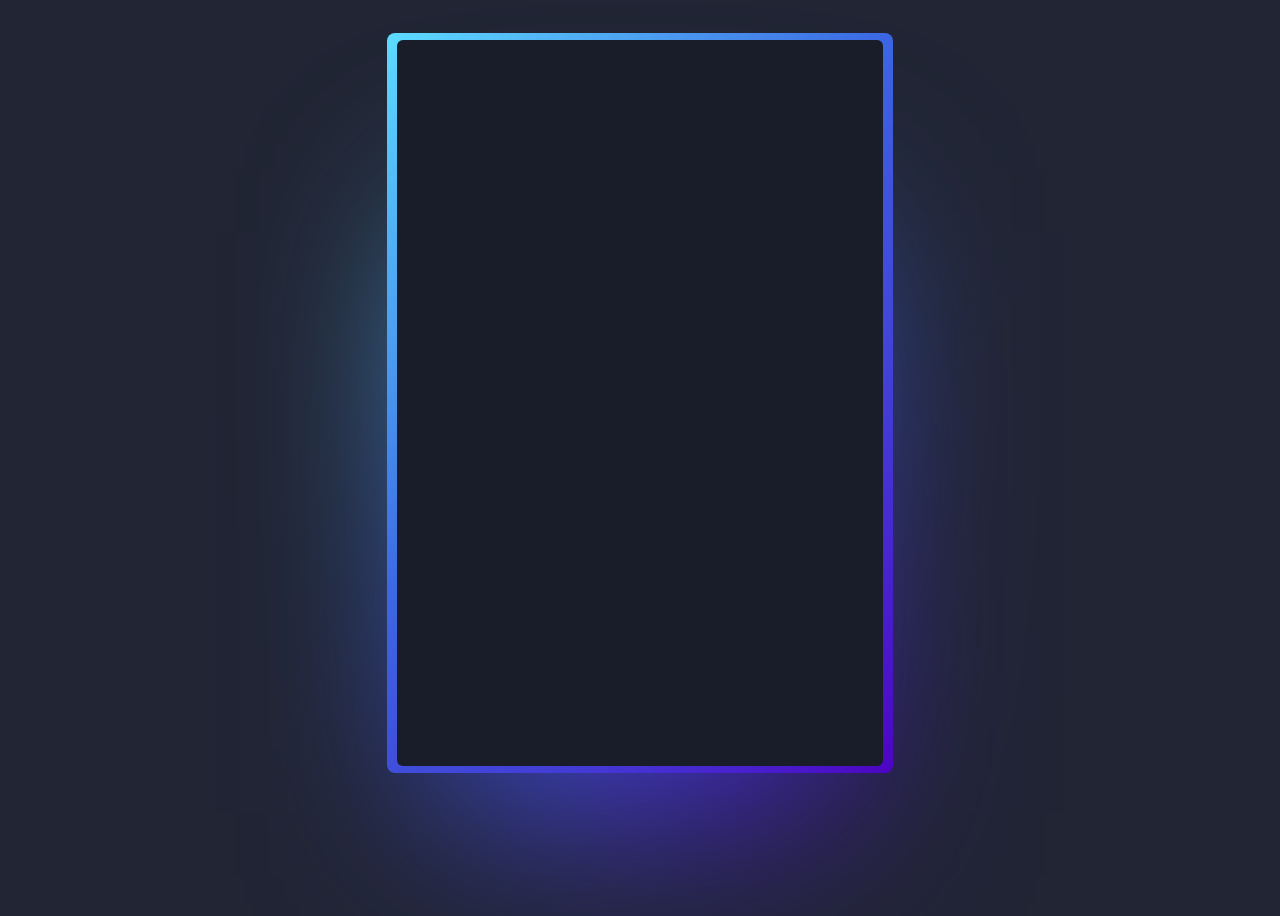
<file: index.html>
<!DOCTYPE html>
<html lang="en">
<head>
    <meta charset="UTF-8">
    <meta http-equiv="X-UA-Compatible" content="IE=edge">
    <meta name="viewport" content="width=device-width, initial-scale=1.0">
    <link rel="stylesheet" href="./style.css">
    <title>Birthday Card</title>
</head>
<body>
    <div class="card">
        Happy Birthday, Yamesh!!
      </div>
      
      <!-- <a href="https://mythrillfiction.com/" target="_blank">Mythrill</a> -->
</body>
</html>
</file>
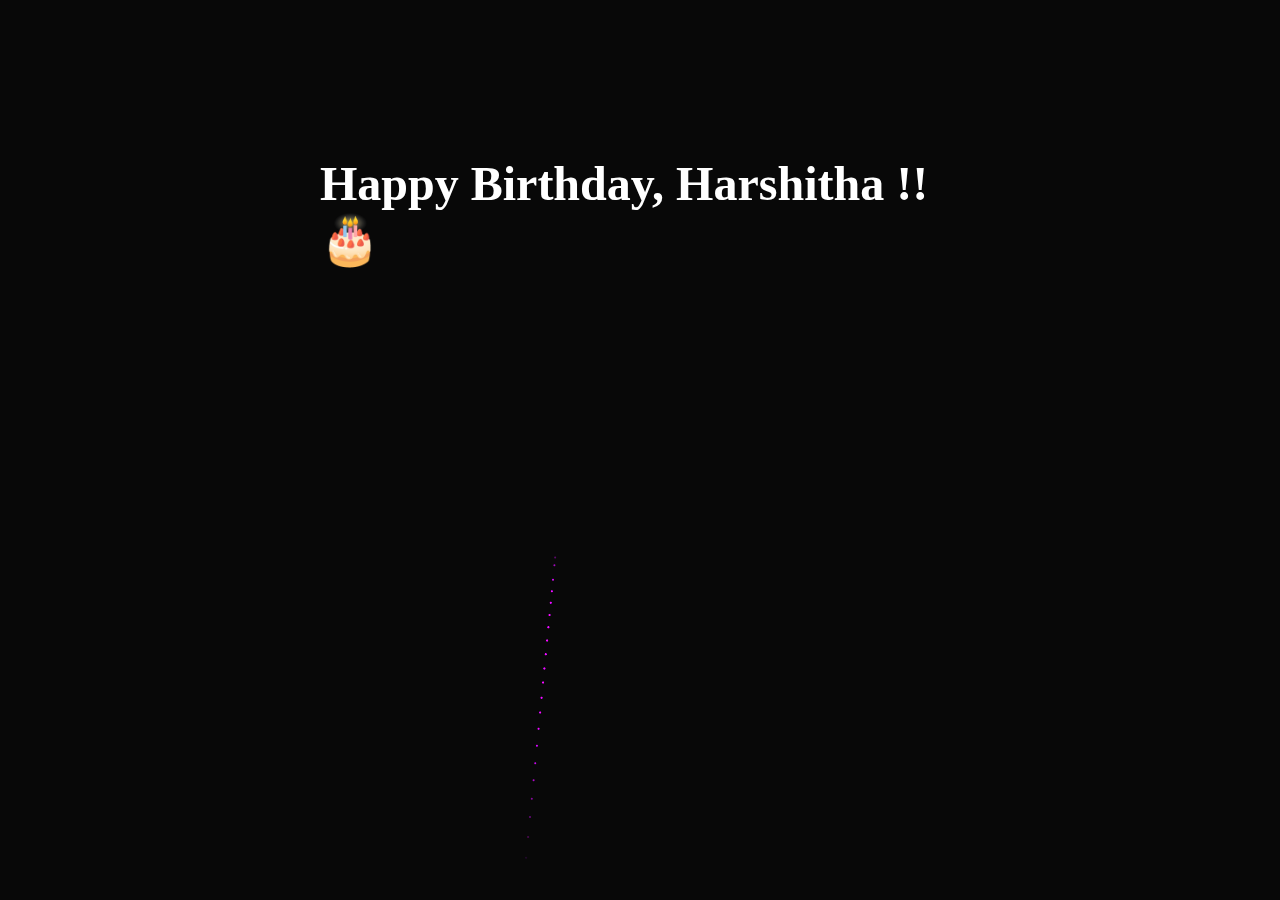
<file: birthday/index.html>
<!DOCTYPE html>
<html lang="en">
<head>
    <meta charset="UTF-8">
    <meta http-equiv="X-UA-Compatible" content="IE=edge">
    <meta name="viewport" content="width=device-width, initial-scale=1.0">
    <link rel="stylesheet" href="./style.css">
    <!-- <script src="./script.js"></script> -->
    <title>birthday_card</title>
</head>
<body>
    <h1>Happy Birthday, Harshitha !!🎂</h1>
<canvas id="birthday"></canvas>
</body>
<script src="./script.js"></script>
</html>
</file>
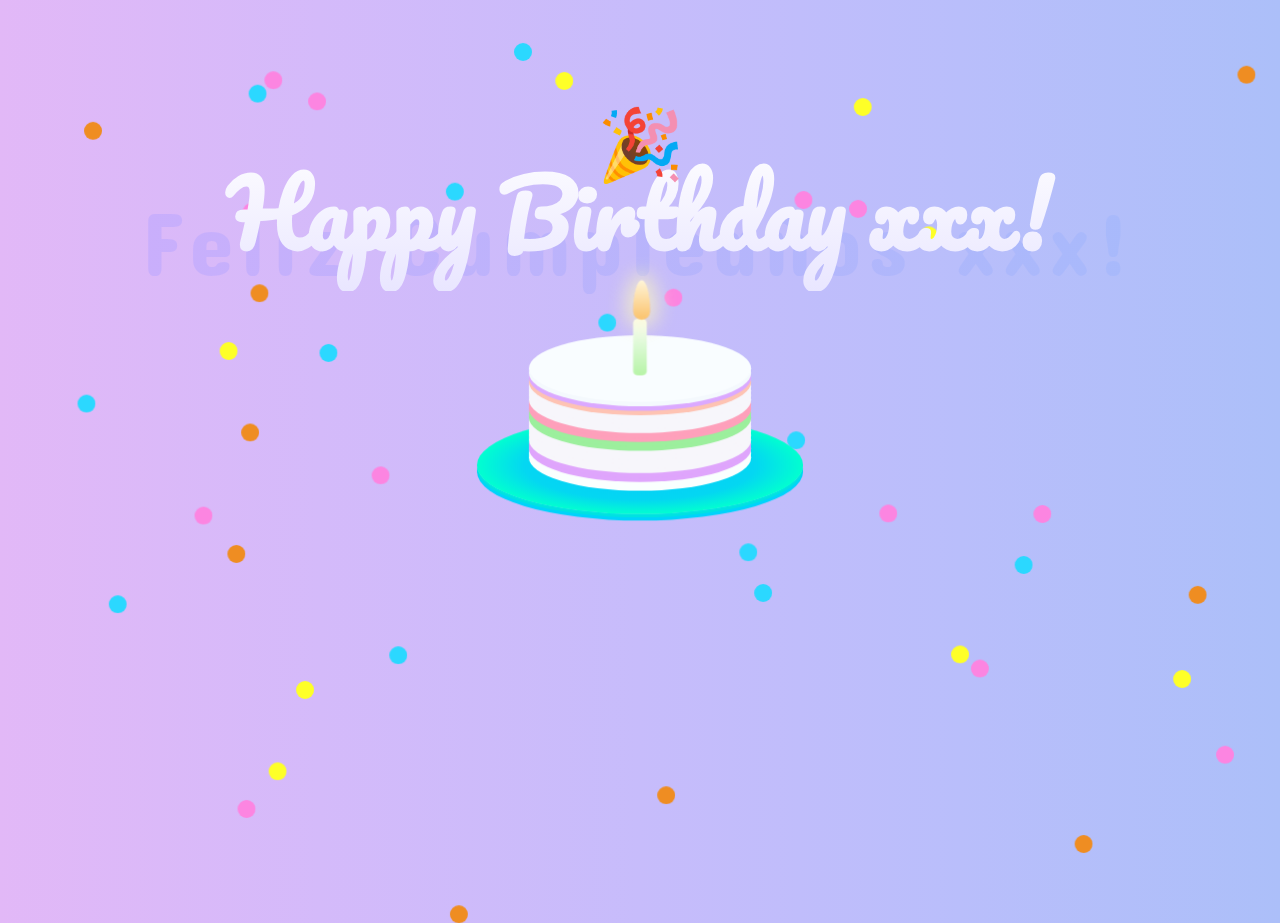
<file: Birthday3/index.html>
<!DOCTYPE html>
<html lang="en" >
<head>
  <meta charset="UTF-8">
  <title>Happy Birthday!</title>
  <link rel="stylesheet" href="./style.css">

</head>
<body>
<bokeh></bokeh>
  <bokeh></bokeh>
  <bokeh></bokeh>
  <bokeh></bokeh>
  <bokeh></bokeh>
  <bokeh></bokeh>
  <bokeh></bokeh>
  <bokeh></bokeh>
  <bokeh></bokeh>
  <bokeh></bokeh>
  <bokeh></bokeh>
  <bokeh></bokeh>
  <bokeh></bokeh>
  <bokeh></bokeh>
  <bokeh></bokeh>
  <bokeh></bokeh>
  <bokeh></bokeh>
  <bokeh></bokeh>
  <bokeh></bokeh>
  <bokeh></bokeh>
  <bokeh></bokeh>
  <bokeh></bokeh>
  <bokeh></bokeh>
  <bokeh></bokeh>
  <bokeh></bokeh>
  <bokeh></bokeh>
  <bokeh></bokeh>
  <bokeh></bokeh>
  <bokeh></bokeh>
  <bokeh></bokeh>
  <bokeh></bokeh>
  <bokeh></bokeh>
  <bokeh></bokeh>
  <bokeh></bokeh>
  <bokeh></bokeh>
  <bokeh></bokeh>
  <bokeh></bokeh>
  <bokeh></bokeh>
  <bokeh></bokeh>
  <bokeh></bokeh>
  <bokeh></bokeh>
  <bokeh></bokeh>
  <bokeh></bokeh>
  <bokeh></bokeh>
  <bokeh></bokeh>
<div class="mobile">Open in desktop</div>
<div class="pyro">
  <div class="before"></div>
  <div class="after"></div>
</div>
<h1>Feliz Cumpleaños xxx!</h1>
<h2>Happy Birthday xxx!</h2>
<span>🎉</span>
<div class="candle">
   <div id="flame" class="lit"></div>
</div>

<div class="cake"></div>
<div class="plate"></div>

  
</body>
</html>
</file>
<file: style.css>
@property --rotate {
    syntax: "<angle>";
    initial-value: 132deg;
    inherits: false;
  }
  
  :root {
    --card-height: 80vh;
    --card-width: calc(var(--card-height) / 1.5);
  }
  
  
  body {
    min-height: 100vh;
    background: #212534;
    display: flex;
    align-items: center;
    flex-direction: column;
    padding-top: 2rem;
    padding-bottom: 2rem;
    box-sizing: border-box;
  }
  
  
  .card {
    background: #191c29;
    width: var(--card-width);
    height: var(--card-height);
    padding: 3px;
    position: relative;
    border-radius: 6px;
    justify-content: center;
    align-items: center;
    text-align: center;
    display: flex;
    font-size: 1.5em;
    color: rgb(88 199 250 / 0%);
    cursor: pointer;
    font-family: cursive;
  }
  
  .card:hover {
    color: rgb(88 199 250 / 100%);
    transition: color 1s;
  }
  .card:hover:before, .card:hover:after {
    animation: none;
    opacity: 0;
  }
  
  
  .card::before {
    content: "";
    width: 104%;
    height: 102%;
    border-radius: 8px;
    background-image: linear-gradient(
      var(--rotate)
      , #5ddcff, #3c67e3 43%, #4e00c2);
      position: absolute;
      z-index: -1;
      top: -1%;
      left: -2%;
      animation: spin 2.5s linear infinite;
  }
  
  .card::after {
    position: absolute;
    content: "";
    top: calc(var(--card-height) / 6);
    left: 0;
    right: 0;
    z-index: -1;
    height: 100%;
    width: 100%;
    margin: 0 auto;
    transform: scale(0.8);
    filter: blur(calc(var(--card-height) / 6));
    background-image: linear-gradient(
      var(--rotate)
      , #5ddcff, #3c67e3 43%, #4e00c2);
      opacity: 1;
    transition: opacity .5s;
    animation: spin 2.5s linear infinite;
  }
  
  @keyframes spin {
    0% {
      --rotate: 0deg;
    }
    100% {
      --rotate: 360deg;
    }
  }
  
  a {
    color: #212534;
    text-decoration: none;
    font-family: sans-serif;
    font-weight: bold;
    margin-top: 2rem;
  }
</file>
<file: birthday/style.css>
body {
    margin: 0;
    background: #020202;
    cursor: crosshair;
  }
  canvas{display:block}
  h1 {
    position: absolute;
    top: 20%;
    left: 50%;
    transform: translate(-50%, -50%);
    color: #fff;
    font-family: "Source Sans Pro";
    font-size: 3em;
    font-weight: 900;
    -webkit-user-select: none;
    user-select: none;
  }
</file>
<file: Birthday3/style.css>
@import url("https://fonts.googleapis.com/css?family=Concert+One|Pacifico");
.mobile {
  position: fixed;
  text-align: center;
  width: 100%;
  top: 50px;
  font-size: 90px;
  display: block;
}

h1, h2, span {
  display: none;
}

@media screen and (min-width: 670px) {
  .mobile {
    display: none;
  }

  h1, h2, span {
    display: block;
  }

  body {
    background: linear-gradient(to right, #e2b8f7, #d4bafa, #c7bcfb, #b9befb, #acbff9);
    cursor: crosshair;
    perspective: 1000px;
    transform-style: preserve-3d;
    font-family: "Pacifico", cursive;
  }

  h1 {
    position: fixed;
    text-align: center;
    width: 100%;
    top: 120px;
    font-size: 90px;
    background: -webkit-linear-gradient(0deg, #ceadfc 0%, #a3bbfb 100%);
    -webkit-background-clip: text;
    -webkit-text-fill-color: transparent;
    font-family: "Concert One", cursive;
    font-weight: 400;
    z-index: -1;
    letter-spacing: 6px;
  }

  span {
    position: fixed;
    text-align: center;
    width: 100%;
    top: 70px;
    font-size: 70px;
  }

  h2 {
    position: fixed;
    text-align: center;
    width: 100%;
    top: 50px;
    font-size: 90px;
    background: -webkit-linear-gradient(90deg, #e9e6ff 0%, white 100%);
    -webkit-background-clip: text;
    -webkit-text-fill-color: transparent;
  }

  bokeh {
    position: fixed;
    width: 2vmin;
    height: 2vmin;
    border-radius: 50%;
    animation-name: explosion;
    animation-iteration-count: infinite;
    animation-direction: reverse;
    animation-timing-function: cubic-bezier(0.84, 0.02, 1, 1);
  }
  bokeh:nth-child(1) {
    background-color: #2bd8ff;
    transform: translate(29.7856004105vw, 70.9175270246vh);
    animation-duration: 4.5037470484s;
    animation-delay: -0.6549979784s;
  }
  bokeh:nth-child(2) {
    background-color: #2bd8ff;
    transform: translate(34.2090095858vw, 19.4117662036vh);
    animation-duration: 3.0338790092s;
    animation-delay: -3.4263013464s;
  }
  bokeh:nth-child(3) {
    background-color: #fc85e1;
    transform: translate(80.1092208638vw, 55.2284680432vh);
    animation-duration: 3.7302926162s;
    animation-delay: -0.6114530599s;
  }
  bokeh:nth-child(4) {
    background-color: #ef8d22;
    transform: translate(83.3336749739vw, 91.8891339729vh);
    animation-duration: 4.9345393535s;
    animation-delay: -1.4800574504s;
  }
  bokeh:nth-child(5) {
    background-color: #fc85e1;
    transform: translate(14.5739352634vw, 55.4082805604vh);
    animation-duration: 4.8429725236s;
    animation-delay: -0.5897107009s;
  }
  bokeh:nth-child(6) {
    background-color: #2bd8ff;
    transform: translate(58.2942257963vw, 63.9972649208vh);
    animation-duration: 4.84344939s;
    animation-delay: -3.6171119853s;
  }
  bokeh:nth-child(7) {
    background-color: #feff28;
    transform: translate(48.5161615961vw, 52.9442749153vh);
    animation-duration: 3.1321123621s;
    animation-delay: -0.4493194448s;
  }
  bokeh:nth-child(8) {
    background-color: #2bd8ff;
    transform: translate(46.1213033029vw, 33.9665975654vh);
    animation-duration: 2.6168415274s;
    animation-delay: -4.2582280578s;
  }
  bokeh:nth-child(9) {
    background-color: #ef8d22;
    transform: translate(18.2134964736vw, 46.1713371171vh);
    animation-duration: 3.4361452341s;
    animation-delay: -2.1560540117s;
  }
  bokeh:nth-child(10) {
    background-color: #feff28;
    transform: translate(73.6769053138vw, 70.8321868238vh);
    animation-duration: 4.9276232497s;
    animation-delay: -3.6125832527s;
  }
  bokeh:nth-child(11) {
    background-color: #fc85e1;
    transform: translate(18.3310965983vw, 21.6401098913vh);
    animation-duration: 4.879059883s;
    animation-delay: -4.3316490181s;
  }
  bokeh:nth-child(12) {
    background-color: #2bd8ff;
    transform: translate(39.5325831929vw, 3.8849939996vh);
    animation-duration: 4.213277273s;
    animation-delay: -4.5600309138s;
  }
  bokeh:nth-child(13) {
    background-color: #2bd8ff;
    transform: translate(24.3376684172vw, 37.3276920431vh);
    animation-duration: 4.3624902931s;
    animation-delay: -4.0760792947s;
  }
  bokeh:nth-child(14) {
    background-color: #feff28;
    transform: translate(44.1155866317vw, 43.5457991347vh);
    animation-duration: 4.3363845993s;
    animation-delay: -0.3618298346s;
  }
  bokeh:nth-child(15) {
    background-color: #2bd8ff;
    transform: translate(18.8011176939vw, 8.5249622933vh);
    animation-duration: 2.6393460308s;
    animation-delay: -4.9657034068s;
  }
  bokeh:nth-child(16) {
    background-color: #feff28;
    transform: translate(66.0781838691vw, 10.0054851621vh);
    animation-duration: 3.4991276777s;
    animation-delay: -1.3110078253s;
  }
  bokeh:nth-child(17) {
    background-color: #ef8d22;
    transform: translate(17.1429528318vw, 59.6635428195vh);
    animation-duration: 2.4059911621s;
    animation-delay: -1.7045661029s;
  }
  bokeh:nth-child(18) {
    background-color: #fc85e1;
    transform: translate(23.4449592037vw, 9.3885653884vh);
    animation-duration: 4.7129066338s;
    animation-delay: -4.5177305322s;
  }
  bokeh:nth-child(19) {
    background-color: #feff28;
    transform: translate(71.2431334929vw, 24.2681358609vh);
    animation-duration: 4.622655514s;
    animation-delay: -2.2986051914s;
  }
  bokeh:nth-child(20) {
    background-color: #fc85e1;
    transform: translate(94.3818560919vw, 81.9738729599vh);
    animation-duration: 2.3569498931s;
    animation-delay: -3.9513933795s;
  }
  bokeh:nth-child(21) {
    background-color: #fc85e1;
    transform: translate(51.2850947069vw, 31.1940209953vh);
    animation-duration: 4.101717293s;
    animation-delay: -3.2594021279s;
  }
  bokeh:nth-child(22) {
    background-color: #feff28;
    transform: translate(20.3659925224vw, 83.8192788379vh);
    animation-duration: 2.628702941s;
    animation-delay: -1.202088517s;
  }
  bokeh:nth-child(23) {
    background-color: #fc85e1;
    transform: translate(28.4095336722vw, 50.9344719278vh);
    animation-duration: 4.9205784331s;
    animation-delay: -3.6943654867s;
  }
  bokeh:nth-child(24) {
    background-color: #feff28;
    transform: translate(16.5349338612vw, 37.116970718vh);
    animation-duration: 3.1315042086s;
    animation-delay: -3.455900884s;
  }
  bokeh:nth-child(25) {
    background-color: #fc85e1;
    transform: translate(17.9353072667vw, 87.9973199514vh);
    animation-duration: 2.1141329181s;
    animation-delay: -2.4336937544s;
  }
  bokeh:nth-child(26) {
    background-color: #fc85e1;
    transform: translate(75.2275899804vw, 72.3970362699vh);
    animation-duration: 2.0729373097s;
    animation-delay: -4.3383105878s;
  }
  bokeh:nth-child(27) {
    background-color: #fc85e1;
    transform: translate(61.4473592041vw, 20.3369410488vh);
    animation-duration: 4.1663573033s;
    animation-delay: -3.3744538576s;
  }
  bokeh:nth-child(28) {
    background-color: #fc85e1;
    transform: translate(68.0722774606vw, 55.1674958336vh);
    animation-duration: 3.9255784254s;
    animation-delay: -3.6392763705s;
  }
  bokeh:nth-child(29) {
    background-color: #feff28;
    transform: translate(91.0300881219vw, 73.5566381066vh);
    animation-duration: 3.6866902783s;
    animation-delay: -0.2024711529s;
  }
  bokeh:nth-child(30) {
    background-color: #2bd8ff;
    transform: translate(59.960988455vw, 51.6097498225vh);
    animation-duration: 3.7733008416s;
    animation-delay: -2.9498955707s;
  }
  bokeh:nth-child(31) {
    background-color: #ef8d22;
    transform: translate(34.5262317926vw, 99.6958316782vh);
    animation-duration: 4.1461577646s;
    animation-delay: -0.4844905828s;
  }
  bokeh:nth-child(32) {
    background-color: #2bd8ff;
    transform: translate(7.8753211345vw, 65.2553916697vh);
    animation-duration: 3.5155754794s;
    animation-delay: -4.660443535s;
  }
  bokeh:nth-child(33) {
    background-color: #2bd8ff;
    transform: translate(57.1353425724vw, 59.483512157vh);
    animation-duration: 2.9214876657s;
    animation-delay: -4.0187037623s;
  }
  bokeh:nth-child(34) {
    background-color: #ef8d22;
    transform: translate(18.949675814vw, 30.700831785vh);
    animation-duration: 4.8523796389s;
    animation-delay: -1.5796517886s;
  }
  bokeh:nth-child(35) {
    background-color: #ef8d22;
    transform: translate(92.2428929279vw, 64.2124109059vh);
    animation-duration: 3.0909914077s;
    animation-delay: -3.0690654468s;
  }
  bokeh:nth-child(36) {
    background-color: #ef8d22;
    transform: translate(50.7182329189vw, 86.4733494979vh);
    animation-duration: 4.6430461663s;
    animation-delay: -3.5085115197s;
  }
  bokeh:nth-child(37) {
    background-color: #feff28;
    transform: translate(42.760039521vw, 7.104551972vh);
    animation-duration: 4.966384593s;
    animation-delay: -2.7349927349s;
  }
  bokeh:nth-child(38) {
    background-color: #fc85e1;
    transform: translate(20.0312432115vw, 7.0308445382vh);
    animation-duration: 3.4891997692s;
    animation-delay: -0.2234812956s;
  }
  bokeh:nth-child(39) {
    background-color: #2bd8ff;
    transform: translate(60.8759754713vw, 47.0369394427vh);
    animation-duration: 4.2597940463s;
    animation-delay: -0.6909284645s;
  }
  bokeh:nth-child(40) {
    background-color: #2bd8ff;
    transform: translate(5.4329553942vw, 42.9625625526vh);
    animation-duration: 4.473806989s;
    animation-delay: -4.0879824377s;
  }
  bokeh:nth-child(41) {
    background-color: #ef8d22;
    transform: translate(5.9397564769vw, 12.6505030592vh);
    animation-duration: 3.8493529669s;
    animation-delay: -3.9596506746s;
  }
  bokeh:nth-child(42) {
    background-color: #fc85e1;
    transform: translate(65.708554252vw, 21.3200613552vh);
    animation-duration: 2.9426862507s;
    animation-delay: -0.5790004024s;
  }
  bokeh:nth-child(43) {
    background-color: #feff28;
    transform: translate(22.5074838364vw, 74.774191206vh);
    animation-duration: 2.3105109733s;
    animation-delay: -1.3841276704s;
  }
  bokeh:nth-child(44) {
    background-color: #2bd8ff;
    transform: translate(78.6478075363vw, 60.888623014vh);
    animation-duration: 4.0748556454s;
    animation-delay: -3.0190275243s;
  }
  bokeh:nth-child(45) {
    background-color: #ef8d22;
    transform: translate(96.0548703202vw, 6.4183923725vh);
    animation-duration: 2.4024235418s;
    animation-delay: -3.7301931083s;
  }
  bokeh:nth-child(46) {
    background-color: #fc85e1;
    transform: translate(57.0968156761vw, 23.5218803579vh);
    animation-duration: 2.602798801s;
    animation-delay: -4.9062519997s;
  }
  bokeh:nth-child(47) {
    background-color: #feff28;
    transform: translate(20.6862867171vw, 0.2614895503vh);
    animation-duration: 4.1193004258s;
    animation-delay: -4.3547972537s;
  }
  bokeh:nth-child(48) {
    background-color: #fc85e1;
    transform: translate(86.6247828906vw, 71.674472742vh);
    animation-duration: 4.547899259s;
    animation-delay: -4.7533515777s;
  }
  bokeh:nth-child(49) {
    background-color: #2bd8ff;
    transform: translate(76.6597167285vw, 51.6352888533vh);
    animation-duration: 4.8161348184s;
    animation-delay: -3.6250083474s;
  }
  bokeh:nth-child(50) {
    background-color: #ef8d22;
    transform: translate(8.5614064989vw, 41.9374980919vh);
    animation-duration: 3.3319996807s;
    animation-delay: -3.7821005921s;
  }
  bokeh:nth-child(51) {
    background-color: #ef8d22;
    transform: translate(56.0623839155vw, 92.244189676vh);
    animation-duration: 3.1265496065s;
    animation-delay: -1.7301027956s;
  }
  bokeh:nth-child(52) {
    background-color: #ef8d22;
    transform: translate(65.8489984343vw, 74.090970053vh);
    animation-duration: 2.5599165787s;
    animation-delay: -1.8406348218s;
  }
  bokeh:nth-child(53) {
    background-color: #feff28;
    transform: translate(5.5336092124vw, 25.2528925738vh);
    animation-duration: 2.1757527298s;
    animation-delay: -1.1452588182s;
  }
  bokeh:nth-child(54) {
    background-color: #ef8d22;
    transform: translate(68.2507967309vw, 62.8232862847vh);
    animation-duration: 4.4580127741s;
    animation-delay: -4.7956869113s;
  }
  bokeh:nth-child(55) {
    background-color: #feff28;
    transform: translate(26.1289933103vw, 73.932239172vh);
    animation-duration: 3.1443518223s;
    animation-delay: -2.0672075199s;
  }
  bokeh:nth-child(56) {
    background-color: #fc85e1;
    transform: translate(93.2703570291vw, 57.0546825764vh);
    animation-duration: 3.1723023999s;
    animation-delay: -4.4136220775s;
  }
  bokeh:nth-child(57) {
    background-color: #feff28;
    transform: translate(66.2804125973vw, 86.3596101542vh);
    animation-duration: 3.8070728535s;
    animation-delay: -4.4513271115s;
  }
  bokeh:nth-child(58) {
    background-color: #feff28;
    transform: translate(42.6671419012vw, 61.9410340522vh);
    animation-duration: 4.5433704257s;
    animation-delay: -2.70358372s;
  }
  bokeh:nth-child(59) {
    background-color: #2bd8ff;
    transform: translate(59.3876223737vw, 32.0138856789vh);
    animation-duration: 3.3537368995s;
    animation-delay: -2.2118629965s;
  }
  bokeh:nth-child(60) {
    background-color: #feff28;
    transform: translate(79.975805785vw, 66.334403875vh);
    animation-duration: 3.734001981s;
    animation-delay: -1.527553471s;
  }
  bokeh:nth-child(61) {
    background-color: #2bd8ff;
    transform: translate(5.4042311616vw, 35.7499570718vh);
    animation-duration: 4.2044950421s;
    animation-delay: -4.0080357592s;
  }
  bokeh:nth-child(62) {
    background-color: #fc85e1;
    transform: translate(78.4403637417vw, 27.2704039618vh);
    animation-duration: 2.3268570624s;
    animation-delay: -1.5997982392s;
  }
  bokeh:nth-child(63) {
    background-color: #2bd8ff;
    transform: translate(37.499891562vw, 42.1232505781vh);
    animation-duration: 2.0319077041s;
    animation-delay: -4.8263142222s;
  }
  bokeh:nth-child(64) {
    background-color: #feff28;
    transform: translate(16.3853687281vw, 88.7832124716vh);
    animation-duration: 2.8127145393s;
    animation-delay: -4.2368337489s;
  }
  bokeh:nth-child(65) {
    background-color: #fc85e1;
    transform: translate(39.8837884869vw, 61.5203989302vh);
    animation-duration: 4.0848232357s;
    animation-delay: -4.7914253776s;
  }
  bokeh:nth-child(66) {
    background-color: #ef8d22;
    transform: translate(41.0086193634vw, 59.9510655207vh);
    animation-duration: 2.1238261392s;
    animation-delay: -0.7371745779s;
  }
  bokeh:nth-child(67) {
    background-color: #fc85e1;
    transform: translate(69.9670190677vw, 41.9701221477vh);
    animation-duration: 2.9770584857s;
    animation-delay: -3.2771740105s;
  }
  bokeh:nth-child(68) {
    background-color: #feff28;
    transform: translate(26.2731247801vw, 91.087076194vh);
    animation-duration: 4.1815915335s;
    animation-delay: -3.7377810021s;
  }
  bokeh:nth-child(69) {
    background-color: #2bd8ff;
    transform: translate(94.101997191vw, 58.8740702244vh);
    animation-duration: 4.3325568307s;
    animation-delay: -0.9944041896s;
  }
  bokeh:nth-child(70) {
    background-color: #feff28;
    transform: translate(87.5066800395vw, 14.6520921174vh);
    animation-duration: 4.046273858s;
    animation-delay: -1.5561448147s;
  }
  bokeh:nth-child(71) {
    background-color: #feff28;
    transform: translate(50.6310276165vw, 55.412714757vh);
    animation-duration: 3.1171637742s;
    animation-delay: -3.9796907299s;
  }
  bokeh:nth-child(72) {
    background-color: #fc85e1;
    transform: translate(32.6769859862vw, 21.2691626209vh);
    animation-duration: 4.2982516298s;
    animation-delay: -4.9778286155s;
  }
  bokeh:nth-child(73) {
    background-color: #ef8d22;
    transform: translate(95.2295333484vw, 52.4384431964vh);
    animation-duration: 4.4088456824s;
    animation-delay: -2.4744887394s;
  }
  bokeh:nth-child(74) {
    background-color: #2bd8ff;
    transform: translate(36.9805830158vw, 76.9606836719vh);
    animation-duration: 2.1115293161s;
    animation-delay: -0.1541589466s;
  }
  bokeh:nth-child(75) {
    background-color: #2bd8ff;
    transform: translate(2.1559230918vw, 24.3308498135vh);
    animation-duration: 2.7128292422s;
    animation-delay: -0.9950817758s;
  }
  bokeh:nth-child(76) {
    background-color: #fc85e1;
    transform: translate(33.3560622018vw, 70.0063734325vh);
    animation-duration: 3.0260124307s;
    animation-delay: -1.008285785s;
  }
  bokeh:nth-child(77) {
    background-color: #ef8d22;
    transform: translate(50.5015290863vw, 15.5933572049vh);
    animation-duration: 4.7262967723s;
    animation-delay: -0.1067398727s;
  }
  bokeh:nth-child(78) {
    background-color: #2bd8ff;
    transform: translate(77.9663584035vw, 14.8183977784vh);
    animation-duration: 4.7681098183s;
    animation-delay: -0.1298724476s;
  }
  bokeh:nth-child(79) {
    background-color: #ef8d22;
    transform: translate(80.9663655975vw, 61.1134940787vh);
    animation-duration: 4.107191996s;
    animation-delay: -0.0913179923s;
  }
  bokeh:nth-child(80) {
    background-color: #2bd8ff;
    transform: translate(65.5385592965vw, 41.6993674531vh);
    animation-duration: 2.077011512s;
    animation-delay: -2.1293228896s;
  }
  bokeh:nth-child(81) {
    background-color: #ef8d22;
    transform: translate(70.6042255515vw, 20.654101301vh);
    animation-duration: 2.0132642406s;
    animation-delay: -3.4526756487s;
  }
  bokeh:nth-child(82) {
    background-color: #fc85e1;
    transform: translate(24.8608542753vw, 73.9536817094vh);
    animation-duration: 4.1575511325s;
    animation-delay: -2.2983273512s;
  }
  bokeh:nth-child(83) {
    background-color: #fc85e1;
    transform: translate(21.0583772367vw, 70.8764005325vh);
    animation-duration: 2.2042926205s;
    animation-delay: -3.570680066s;
  }
  bokeh:nth-child(84) {
    background-color: #ef8d22;
    transform: translate(34.6100204935vw, 31.743825651vh);
    animation-duration: 4.6448082594s;
    animation-delay: -2.4291806218s;
  }
  bokeh:nth-child(85) {
    background-color: #2bd8ff;
    transform: translate(88.7111029699vw, 81.557163566vh);
    animation-duration: 4.976776649s;
    animation-delay: -3.235109177s;
  }
  bokeh:nth-child(86) {
    background-color: #ef8d22;
    transform: translate(4.4288830515vw, 54.8104839316vh);
    animation-duration: 3.1822561825s;
    animation-delay: -2.0319107192s;
  }
  bokeh:nth-child(87) {
    background-color: #2bd8ff;
    transform: translate(5.5355131632vw, 57.9248920557vh);
    animation-duration: 3.2853206282s;
    animation-delay: -2.038605552s;
  }
  bokeh:nth-child(88) {
    background-color: #fc85e1;
    transform: translate(98.2598675758vw, 37.2839261721vh);
    animation-duration: 3.5954341323s;
    animation-delay: -2.6426621156s;
  }
  bokeh:nth-child(89) {
    background-color: #feff28;
    transform: translate(96.7684253567vw, 81.9523504654vh);
    animation-duration: 3.9190431317s;
    animation-delay: -0.5254616796s;
  }
  bokeh:nth-child(90) {
    background-color: #feff28;
    transform: translate(69.5106486565vw, 48.2565236038vh);
    animation-duration: 2.7291914061s;
    animation-delay: -3.3618384077s;
  }
  bokeh:nth-child(91) {
    background-color: #2bd8ff;
    transform: translate(0.377948502vw, 71.0677878227vh);
    animation-duration: 4.5688211073s;
    animation-delay: -4.6732023396s;
  }
  bokeh:nth-child(92) {
    background-color: #feff28;
    transform: translate(26.3613880108vw, 81.0317257451vh);
    animation-duration: 4.4588909268s;
    animation-delay: -0.7592762832s;
  }
  bokeh:nth-child(93) {
    background-color: #ef8d22;
    transform: translate(9.458899815vw, 12.8309134814vh);
    animation-duration: 2.4118371398s;
    animation-delay: -1.7717619829s;
  }
  bokeh:nth-child(94) {
    background-color: #ef8d22;
    transform: translate(42.4515281028vw, 11.0718163589vh);
    animation-duration: 3.0128611866s;
    animation-delay: -3.3389633167s;
  }
  bokeh:nth-child(95) {
    background-color: #fc85e1;
    transform: translate(44.4137322867vw, 24.8593996335vh);
    animation-duration: 2.3958530796s;
    animation-delay: -4.1747300603s;
  }
  bokeh:nth-child(96) {
    background-color: #ef8d22;
    transform: translate(67.7560781368vw, 34.240290862vh);
    animation-duration: 2.8523197282s;
    animation-delay: -2.1461555059s;
  }
  bokeh:nth-child(97) {
    background-color: #fc85e1;
    transform: translate(61.5936924462vw, 56.646393075vh);
    animation-duration: 4.5444625023s;
    animation-delay: -1.7990106815s;
  }
  bokeh:nth-child(98) {
    background-color: #ef8d22;
    transform: translate(11.2923579324vw, 83.9014872428vh);
    animation-duration: 3.3710489555s;
    animation-delay: -3.8398172862s;
  }
  bokeh:nth-child(99) {
    background-color: #fc85e1;
    transform: translate(8.7476531131vw, 54.2839567983vh);
    animation-duration: 3.6510316363s;
    animation-delay: -3.5662607488s;
  }
  bokeh:nth-child(100) {
    background-color: #2bd8ff;
    transform: translate(94.2450627625vw, 53.6845903434vh);
    animation-duration: 2.3501260511s;
    animation-delay: -1.86059582s;
  }

  @keyframes explosion {
    0% {
      opacity: 0;
    }
    70% {
      opacity: 1;
    }
    100% {
      transform: translate(50vw, 100vh);
    }
  }
  .cake {
    position: relative;
    top: 250px;
    margin: auto;
    width: 200px;
    height: 60px;
    background: #f9fdff;
    border-radius: 100%;
    transform: translateZ(100px);
    box-shadow: 0px 4px 0px #f4f9fd, 0px 8px 0px #dba9ff, 0px 12px 0px #fec3b3, 0px 16px 0px #f7f6fb, 0px 20px 0px #f7f6fb, 0px 24px 0px #f7f6fb, 0px 28px 0px #f7f6fb, 0px 32px 0px #fea0bb, 0px 36px 0px #fea0bb, 0px 40px 0px #9cef9d, 0px 44px 0px #9cef9d, 0px 48px 0px #f7f6fb, 0px 52px 0px #f7f6fb, 0px 56px 0px #f7f6fb, 0px 60px 0px #f7f6fb, 0px 64px 0px #f7f6fb, 0px 68px 0px #dfa5fc, 0px 72px 0px #dfa5fc, 0px 76px 0px #fafffe, 0px 80px 0px #fafffe;
  }

  .plate {
    position: absolute;
    height: 90px;
    width: 300px;
    bottom: -95px;
    left: 50%;
    top: 380px;
    margin-left: -150px;
    border-radius: 100%;
    background: radial-gradient(ellipse closest-side at center, #08c7fe 0%, #04d7f2 71%, #02ffd0 100%);
    box-shadow: 0px 3px 0px #00e2e1, 0px 6px 0px #00d3fb;
    transform: translateZ(80px);
  }

  .candle {
    position: relative;
    height: 50px;
    width: 12px;
    top: 280px;
    margin: auto;
    background: linear-gradient(0deg, #b7f4a7 0%, white 100%);
    border-radius: 4px;
    transform: translateZ(120px);
  }

  #flame {
    position: absolute;
    z-index: 10;
  }

  .lit {
    background: linear-gradient(to bottom, #FFF6D9, #FBC36C);
    width: 15px;
    height: 35px;
    /*  Info on border radius. http://www.css3.info/preview/rounded-border/ */
    border-top-left-radius: 10px 35px;
    border-top-right-radius: 10px 35px;
    border-bottom-right-radius: 10px 10px;
    border-bottom-left-radius: 10px 10px;
    top: -34px;
    margin: auto;
    /*   http://www.css3.info/preview/box-shadow/ */
    box-shadow: 0 0 17px 7px rgba(251, 246, 190, 0.71);
    transform-origin: bottom;
    animation: flicker 1s ease-in-out alternate infinite;
  }

  @keyframes flicker {
    0% {
      transform: skewX(5deg);
      box-shadow: 0 0 17px 10px rgba(251, 246, 190, 0.71);
    }
    25% {
      transform: skewX(-5deg);
      box-shadow: 0 0 17px 5px rgba(251, 246, 190, 0.71);
    }
    50% {
      transform: skewX(10deg);
      box-shadow: 0 0 17px 7px rgba(251, 246, 190, 0.71);
    }
    75% {
      transform: skewX(-10deg);
      box-shadow: 0 0 17px 5px rgba(251, 246, 190, 0.71);
    }
    100% {
      transform: skewX(5deg);
      box-shadow: 0 0 17px 10px rgba(251, 246, 190, 0.71);
    }
  }
  .pyro > .before, .pyro > .after {
    position: fixed;
    width: 5px;
    height: 5px;
    border-radius: 50%;
    box-shadow: 0 0 #fff, 0 0 #fff, 0 0 #fff, 0 0 #fff, 0 0 #fff, 0 0 #fff, 0 0 #fff, 0 0 #fff, 0 0 #fff, 0 0 #fff, 0 0 #fff, 0 0 #fff, 0 0 #fff, 0 0 #fff, 0 0 #fff, 0 0 #fff, 0 0 #fff, 0 0 #fff, 0 0 #fff, 0 0 #fff, 0 0 #fff, 0 0 #fff, 0 0 #fff, 0 0 #fff, 0 0 #fff, 0 0 #fff, 0 0 #fff, 0 0 #fff, 0 0 #fff, 0 0 #fff, 0 0 #fff, 0 0 #fff, 0 0 #fff, 0 0 #fff, 0 0 #fff, 0 0 #fff, 0 0 #fff, 0 0 #fff, 0 0 #fff, 0 0 #fff, 0 0 #fff, 0 0 #fff, 0 0 #fff, 0 0 #fff, 0 0 #fff, 0 0 #fff, 0 0 #fff, 0 0 #fff, 0 0 #fff, 0 0 #fff, 0 0 #fff;
    -moz-animation: 1s bang ease-out infinite backwards, 1s gravity ease-in infinite backwards, 5s position linear infinite backwards;
    -webkit-animation: 1s bang ease-out infinite backwards, 1s gravity ease-in infinite backwards, 5s position linear infinite backwards;
    -o-animation: 1s bang ease-out infinite backwards, 1s gravity ease-in infinite backwards, 5s position linear infinite backwards;
    -ms-animation: 1s bang ease-out infinite backwards, 1s gravity ease-in infinite backwards, 5s position linear infinite backwards;
    animation: 1s bang ease-out infinite backwards, 1s gravity ease-in infinite backwards, 5s position linear infinite backwards;
  }

  .pyro > .after {
    -moz-animation-delay: 1.25s, 1.25s, 1.25s;
    -webkit-animation-delay: 1.25s, 1.25s, 1.25s;
    -o-animation-delay: 1.25s, 1.25s, 1.25s;
    -ms-animation-delay: 1.25s, 1.25s, 1.25s;
    animation-delay: 1.25s, 1.25s, 1.25s;
    -moz-animation-duration: 1.25s, 1.25s, 6.25s;
    -webkit-animation-duration: 1.25s, 1.25s, 6.25s;
    -o-animation-duration: 1.25s, 1.25s, 6.25s;
    -ms-animation-duration: 1.25s, 1.25s, 6.25s;
    animation-duration: 1.25s, 1.25s, 6.25s;
  }

  @-webkit-keyframes bang {
    to {
      box-shadow: -148px -37.6666666667px #00ff91, 248px 83.3333333333px #00ddff, -15px -214.6666666667px #a2ff00, 38px -187.6666666667px #ff3300, 33px -33.6666666667px #ff0d00, 107px -274.6666666667px #00c8ff, 39px -204.6666666667px #ff00a2, -233px -398.6666666667px #55ff00, -98px -359.6666666667px #e6ff00, 46px -71.6666666667px #eeff00, -115px -190.6666666667px #f2ff00, 23px -386.6666666667px #ff0048, 133px -178.6666666667px #ff3c00, 148px -232.6666666667px #59ff00, -38px -339.6666666667px #3c00ff, 177px -259.6666666667px #ff0015, -155px -245.6666666667px #ff2600, 112px 61.3333333333px #00ff55, 184px -131.6666666667px #0900ff, 126px -296.6666666667px #00ff8c, -198px -341.6666666667px #22ff00, -52px 54.3333333333px #00ffd5, -202px -298.6666666667px #ffe600, 110px -43.6666666667px #ff00d0, -193px -170.6666666667px #0900ff, 138px -348.6666666667px #9500ff, 215px 25.3333333333px #aa00ff, 81px -386.6666666667px #0062ff, -203px -234.6666666667px #ff0059, -109px -295.6666666667px #ff00b3, 70px -249.6666666667px #00ff09, 241px 81.3333333333px #ff0091, -223px -381.6666666667px #0066ff, -236px -84.6666666667px #ff00a6, -238px -114.6666666667px #00ff6f, 23px -72.6666666667px #0033ff, -14px -338.6666666667px #00ff2f, -32px -151.6666666667px #9100ff, 180px -122.6666666667px #6a00ff, -49px -28.6666666667px #8c00ff, -86px -301.6666666667px #ff2b00, 164px 52.3333333333px #00ff88, 63px -55.6666666667px #1e00ff, 185px -396.6666666667px #ff0055, 188px -411.6666666667px #ff3300, -114px -399.6666666667px #ff0026, -48px -254.6666666667px #00d9ff, 223px -28.6666666667px #ff0044, 218px -411.6666666667px #44ff00, -7px 60.3333333333px #ff2200, 230px -247.6666666667px #ff00e6;
    }
  }
  @-moz-keyframes bang {
    to {
      box-shadow: -148px -37.6666666667px #00ff91, 248px 83.3333333333px #00ddff, -15px -214.6666666667px #a2ff00, 38px -187.6666666667px #ff3300, 33px -33.6666666667px #ff0d00, 107px -274.6666666667px #00c8ff, 39px -204.6666666667px #ff00a2, -233px -398.6666666667px #55ff00, -98px -359.6666666667px #e6ff00, 46px -71.6666666667px #eeff00, -115px -190.6666666667px #f2ff00, 23px -386.6666666667px #ff0048, 133px -178.6666666667px #ff3c00, 148px -232.6666666667px #59ff00, -38px -339.6666666667px #3c00ff, 177px -259.6666666667px #ff0015, -155px -245.6666666667px #ff2600, 112px 61.3333333333px #00ff55, 184px -131.6666666667px #0900ff, 126px -296.6666666667px #00ff8c, -198px -341.6666666667px #22ff00, -52px 54.3333333333px #00ffd5, -202px -298.6666666667px #ffe600, 110px -43.6666666667px #ff00d0, -193px -170.6666666667px #0900ff, 138px -348.6666666667px #9500ff, 215px 25.3333333333px #aa00ff, 81px -386.6666666667px #0062ff, -203px -234.6666666667px #ff0059, -109px -295.6666666667px #ff00b3, 70px -249.6666666667px #00ff09, 241px 81.3333333333px #ff0091, -223px -381.6666666667px #0066ff, -236px -84.6666666667px #ff00a6, -238px -114.6666666667px #00ff6f, 23px -72.6666666667px #0033ff, -14px -338.6666666667px #00ff2f, -32px -151.6666666667px #9100ff, 180px -122.6666666667px #6a00ff, -49px -28.6666666667px #8c00ff, -86px -301.6666666667px #ff2b00, 164px 52.3333333333px #00ff88, 63px -55.6666666667px #1e00ff, 185px -396.6666666667px #ff0055, 188px -411.6666666667px #ff3300, -114px -399.6666666667px #ff0026, -48px -254.6666666667px #00d9ff, 223px -28.6666666667px #ff0044, 218px -411.6666666667px #44ff00, -7px 60.3333333333px #ff2200, 230px -247.6666666667px #ff00e6;
    }
  }
  @-o-keyframes bang {
    to {
      box-shadow: -148px -37.6666666667px #00ff91, 248px 83.3333333333px #00ddff, -15px -214.6666666667px #a2ff00, 38px -187.6666666667px #ff3300, 33px -33.6666666667px #ff0d00, 107px -274.6666666667px #00c8ff, 39px -204.6666666667px #ff00a2, -233px -398.6666666667px #55ff00, -98px -359.6666666667px #e6ff00, 46px -71.6666666667px #eeff00, -115px -190.6666666667px #f2ff00, 23px -386.6666666667px #ff0048, 133px -178.6666666667px #ff3c00, 148px -232.6666666667px #59ff00, -38px -339.6666666667px #3c00ff, 177px -259.6666666667px #ff0015, -155px -245.6666666667px #ff2600, 112px 61.3333333333px #00ff55, 184px -131.6666666667px #0900ff, 126px -296.6666666667px #00ff8c, -198px -341.6666666667px #22ff00, -52px 54.3333333333px #00ffd5, -202px -298.6666666667px #ffe600, 110px -43.6666666667px #ff00d0, -193px -170.6666666667px #0900ff, 138px -348.6666666667px #9500ff, 215px 25.3333333333px #aa00ff, 81px -386.6666666667px #0062ff, -203px -234.6666666667px #ff0059, -109px -295.6666666667px #ff00b3, 70px -249.6666666667px #00ff09, 241px 81.3333333333px #ff0091, -223px -381.6666666667px #0066ff, -236px -84.6666666667px #ff00a6, -238px -114.6666666667px #00ff6f, 23px -72.6666666667px #0033ff, -14px -338.6666666667px #00ff2f, -32px -151.6666666667px #9100ff, 180px -122.6666666667px #6a00ff, -49px -28.6666666667px #8c00ff, -86px -301.6666666667px #ff2b00, 164px 52.3333333333px #00ff88, 63px -55.6666666667px #1e00ff, 185px -396.6666666667px #ff0055, 188px -411.6666666667px #ff3300, -114px -399.6666666667px #ff0026, -48px -254.6666666667px #00d9ff, 223px -28.6666666667px #ff0044, 218px -411.6666666667px #44ff00, -7px 60.3333333333px #ff2200, 230px -247.6666666667px #ff00e6;
    }
  }
  @-ms-keyframes bang {
    to {
      box-shadow: -148px -37.6666666667px #00ff91, 248px 83.3333333333px #00ddff, -15px -214.6666666667px #a2ff00, 38px -187.6666666667px #ff3300, 33px -33.6666666667px #ff0d00, 107px -274.6666666667px #00c8ff, 39px -204.6666666667px #ff00a2, -233px -398.6666666667px #55ff00, -98px -359.6666666667px #e6ff00, 46px -71.6666666667px #eeff00, -115px -190.6666666667px #f2ff00, 23px -386.6666666667px #ff0048, 133px -178.6666666667px #ff3c00, 148px -232.6666666667px #59ff00, -38px -339.6666666667px #3c00ff, 177px -259.6666666667px #ff0015, -155px -245.6666666667px #ff2600, 112px 61.3333333333px #00ff55, 184px -131.6666666667px #0900ff, 126px -296.6666666667px #00ff8c, -198px -341.6666666667px #22ff00, -52px 54.3333333333px #00ffd5, -202px -298.6666666667px #ffe600, 110px -43.6666666667px #ff00d0, -193px -170.6666666667px #0900ff, 138px -348.6666666667px #9500ff, 215px 25.3333333333px #aa00ff, 81px -386.6666666667px #0062ff, -203px -234.6666666667px #ff0059, -109px -295.6666666667px #ff00b3, 70px -249.6666666667px #00ff09, 241px 81.3333333333px #ff0091, -223px -381.6666666667px #0066ff, -236px -84.6666666667px #ff00a6, -238px -114.6666666667px #00ff6f, 23px -72.6666666667px #0033ff, -14px -338.6666666667px #00ff2f, -32px -151.6666666667px #9100ff, 180px -122.6666666667px #6a00ff, -49px -28.6666666667px #8c00ff, -86px -301.6666666667px #ff2b00, 164px 52.3333333333px #00ff88, 63px -55.6666666667px #1e00ff, 185px -396.6666666667px #ff0055, 188px -411.6666666667px #ff3300, -114px -399.6666666667px #ff0026, -48px -254.6666666667px #00d9ff, 223px -28.6666666667px #ff0044, 218px -411.6666666667px #44ff00, -7px 60.3333333333px #ff2200, 230px -247.6666666667px #ff00e6;
    }
  }
  @keyframes bang {
    to {
      box-shadow: -148px -37.6666666667px #00ff91, 248px 83.3333333333px #00ddff, -15px -214.6666666667px #a2ff00, 38px -187.6666666667px #ff3300, 33px -33.6666666667px #ff0d00, 107px -274.6666666667px #00c8ff, 39px -204.6666666667px #ff00a2, -233px -398.6666666667px #55ff00, -98px -359.6666666667px #e6ff00, 46px -71.6666666667px #eeff00, -115px -190.6666666667px #f2ff00, 23px -386.6666666667px #ff0048, 133px -178.6666666667px #ff3c00, 148px -232.6666666667px #59ff00, -38px -339.6666666667px #3c00ff, 177px -259.6666666667px #ff0015, -155px -245.6666666667px #ff2600, 112px 61.3333333333px #00ff55, 184px -131.6666666667px #0900ff, 126px -296.6666666667px #00ff8c, -198px -341.6666666667px #22ff00, -52px 54.3333333333px #00ffd5, -202px -298.6666666667px #ffe600, 110px -43.6666666667px #ff00d0, -193px -170.6666666667px #0900ff, 138px -348.6666666667px #9500ff, 215px 25.3333333333px #aa00ff, 81px -386.6666666667px #0062ff, -203px -234.6666666667px #ff0059, -109px -295.6666666667px #ff00b3, 70px -249.6666666667px #00ff09, 241px 81.3333333333px #ff0091, -223px -381.6666666667px #0066ff, -236px -84.6666666667px #ff00a6, -238px -114.6666666667px #00ff6f, 23px -72.6666666667px #0033ff, -14px -338.6666666667px #00ff2f, -32px -151.6666666667px #9100ff, 180px -122.6666666667px #6a00ff, -49px -28.6666666667px #8c00ff, -86px -301.6666666667px #ff2b00, 164px 52.3333333333px #00ff88, 63px -55.6666666667px #1e00ff, 185px -396.6666666667px #ff0055, 188px -411.6666666667px #ff3300, -114px -399.6666666667px #ff0026, -48px -254.6666666667px #00d9ff, 223px -28.6666666667px #ff0044, 218px -411.6666666667px #44ff00, -7px 60.3333333333px #ff2200, 230px -247.6666666667px #ff00e6;
    }
  }
  @-webkit-keyframes gravity {
    to {
      transform: translateY(200px);
      -moz-transform: translateY(200px);
      -webkit-transform: translateY(200px);
      -o-transform: translateY(200px);
      -ms-transform: translateY(200px);
      opacity: 0;
    }
  }
  @-moz-keyframes gravity {
    to {
      transform: translateY(200px);
      -moz-transform: translateY(200px);
      -webkit-transform: translateY(200px);
      -o-transform: translateY(200px);
      -ms-transform: translateY(200px);
      opacity: 0;
    }
  }
  @-o-keyframes gravity {
    to {
      transform: translateY(200px);
      -moz-transform: translateY(200px);
      -webkit-transform: translateY(200px);
      -o-transform: translateY(200px);
      -ms-transform: translateY(200px);
      opacity: 0;
    }
  }
  @-ms-keyframes gravity {
    to {
      transform: translateY(200px);
      -moz-transform: translateY(200px);
      -webkit-transform: translateY(200px);
      -o-transform: translateY(200px);
      -ms-transform: translateY(200px);
      opacity: 0;
    }
  }
  @keyframes gravity {
    to {
      transform: translateY(200px);
      -moz-transform: translateY(200px);
      -webkit-transform: translateY(200px);
      -o-transform: translateY(200px);
      -ms-transform: translateY(200px);
      opacity: 0;
    }
  }
  @-webkit-keyframes position {
    0%, 19.9% {
      margin-top: 10%;
      margin-left: 40%;
    }
    20%, 39.9% {
      margin-top: 40%;
      margin-left: 30%;
    }
    40%, 59.9% {
      margin-top: 20%;
      margin-left: 70%;
    }
    60%, 79.9% {
      margin-top: 30%;
      margin-left: 20%;
    }
    80%, 99.9% {
      margin-top: 30%;
      margin-left: 80%;
    }
  }
  @-moz-keyframes position {
    0%, 19.9% {
      margin-top: 10%;
      margin-left: 40%;
    }
    20%, 39.9% {
      margin-top: 40%;
      margin-left: 30%;
    }
    40%, 59.9% {
      margin-top: 20%;
      margin-left: 70%;
    }
    60%, 79.9% {
      margin-top: 30%;
      margin-left: 20%;
    }
    80%, 99.9% {
      margin-top: 30%;
      margin-left: 80%;
    }
  }
  @-o-keyframes position {
    0%, 19.9% {
      margin-top: 10%;
      margin-left: 40%;
    }
    20%, 39.9% {
      margin-top: 40%;
      margin-left: 30%;
    }
    40%, 59.9% {
      margin-top: 20%;
      margin-left: 70%;
    }
    60%, 79.9% {
      margin-top: 30%;
      margin-left: 20%;
    }
    80%, 99.9% {
      margin-top: 30%;
      margin-left: 80%;
    }
  }
  @-ms-keyframes position {
    0%, 19.9% {
      margin-top: 10%;
      margin-left: 40%;
    }
    20%, 39.9% {
      margin-top: 40%;
      margin-left: 30%;
    }
    40%, 59.9% {
      margin-top: 20%;
      margin-left: 70%;
    }
    60%, 79.9% {
      margin-top: 30%;
      margin-left: 20%;
    }
    80%, 99.9% {
      margin-top: 30%;
      margin-left: 80%;
    }
  }
  @keyframes position {
    0%, 19.9% {
      margin-top: 10%;
      margin-left: 40%;
    }
    20%, 39.9% {
      margin-top: 40%;
      margin-left: 30%;
    }
    40%, 59.9% {
      margin-top: 20%;
      margin-left: 70%;
    }
    60%, 79.9% {
      margin-top: 30%;
      margin-left: 20%;
    }
    80%, 99.9% {
      margin-top: 30%;
      margin-left: 80%;
    }
  }
}
</file>
